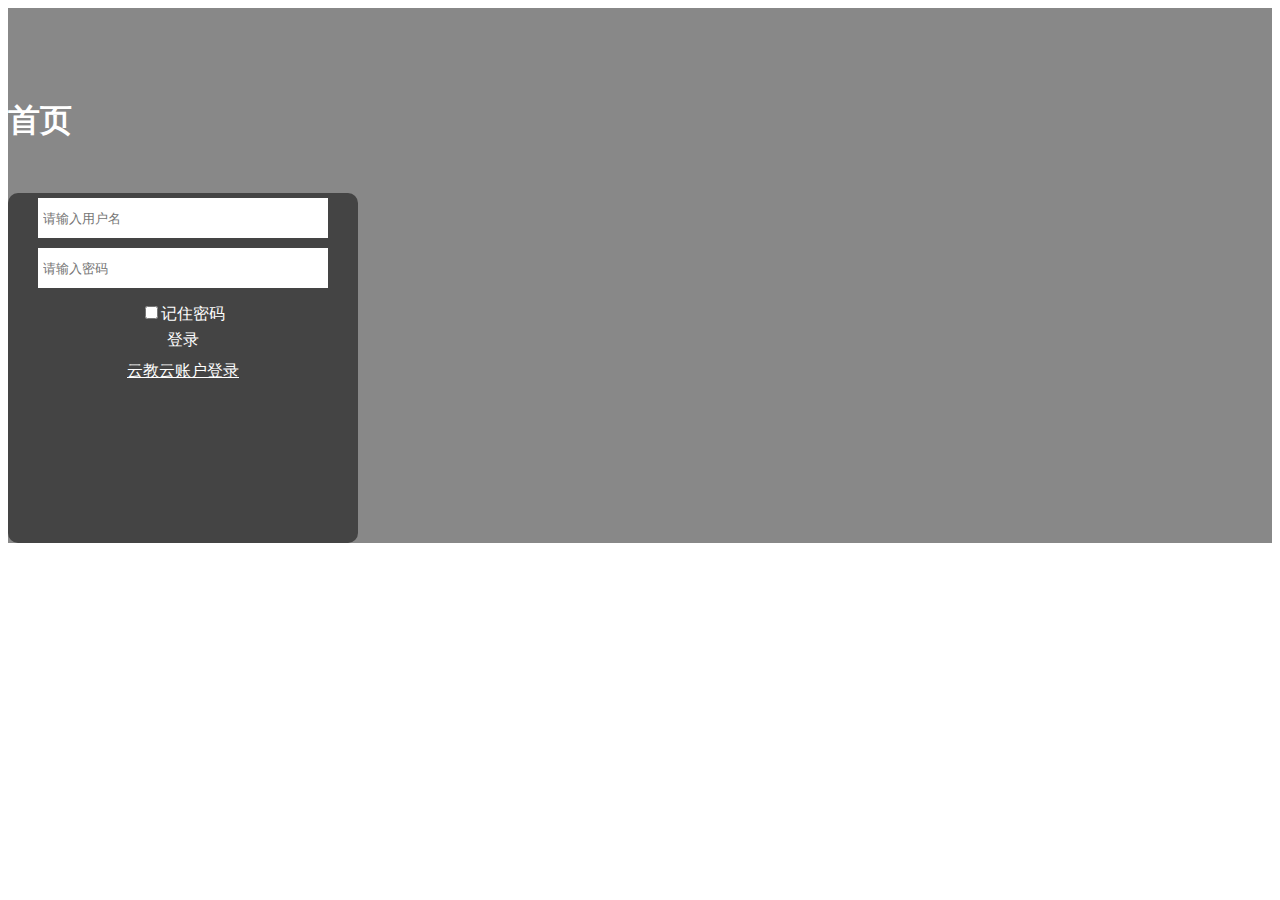
<file: api/src/main/resources/templates/login.html>
<!DOCTYPE html>
<html lang="zh_CN" xmlns:th="http://www.thymeleaf.org"
      xmlns:shiro="http://www.pollix.at/thymeleaf/shiro">
<head>
    <title>登录</title>
    <div th:replace="header :: html" ></div>
    <style>
        .main{width:100%;padding:0;margin:0;background: #888}
        .info{color:#fff;padding-top:70px;}
        #loginbox {overflow: hidden !important;z-index: 100; width:350px;height:350px;
            text-align: center; margin-top:50px; margin-bottom:50px;
            border-radius:10px;
            background-color: rgba(0, 0, 0, 0.5);
        }
        #loginbox form{ width:100%;   position:relative; top:0; left:0; }
        #loginbox form#loginform { z-index: 200; display:block;}
        #loginbox .main_input_box { margin:0 auto; text-align:center;display:flex;}
        #loginbox .main_input_box input{flex:1; height:40px; border:none;line-height:38px;padding:0 5px;color:#666;}
        #loginbox .controls{ padding:0 30px;}
        #loginbox .control-group{ padding:5px 0; margin-bottom:0px;}
        #loginbox .controls a{color:#fff;}
        #loginbox .form-actions { padding: 0 30px;margin-top:10px;}
        #loginbox .form-actions .yan{height:25px;display:flex;}
        #loginbox .form-actions .yan img{height:100%;}
        #loginbox .form-actions .yan input{width:50px;height:100%;border:none;font-size:12px;margin:0;padding:0 5px;color:#666;}
        #loginbox .login{width:100%;margin-top:10px;}
        #loginbox .normal_text{ padding:15px 10px; text-align:center; font-size:14px; line-height:20px;  color:#fff;}

    </style>

</head>
<body>
    <div th:replace="navbar :: html" ></div>
    <div class="main">
        <div class="container">
            <div class="info pull-left">
                <h1>首页</h1>
            </div>
            <div id="loginbox" class="loginbox pull-right">
                <form action="" method="post" name="loginForm"
                      id="loginForm">
                    <div class="control-group">
                        <div class="controls">
                            <div class="main_input_box">
                                <input type="text" name="username" id="username" value="" placeholder="请输入用户名" />
                            </div>
                        </div>
                    </div>
                    <div class="control-group">
                        <div class="controls">
                            <div class="main_input_box">
                                <input type="password" name="password" id="password" placeholder="请输入密码" value="" />
                            </div>
                        </div>
                    </div>
                    <div class="form-actions">
                        <div class="pull-right">
                            <input name="form-field-checkbox" id="saveid" type="checkbox" onclick="savePaw();"/><font color="white">记住密码</font>
                        </div>
                    </div>

                    <div class="control-group">
                        <div class="controls">
                            <a onclick="severCheck();"	class="btn btn-info btn-lg login" id="to-recover">登录</a>
                        </div>
                    </div><!---->
                    <div class="control-group">
                        <div class="controls">
                            <a href="toYjyOAuth"	class="regist pull-right">云教云账户登录</a>
                        </div>

                    </div>
                </form>
            </div><!-- end loginbox -->
        </div>
    </div>

    <div th:replace="footer :: html" ></div>
    <script th:inline="javascript">
        //服务器校验
        function severCheck(){
            if(check()){
                var username = $("#username").val();
                var password = $("#password").val();
                $.ajax({
                    type: "POST",
                    url: 'login',
                    data: {
                        username:username,
                        password:password,
                        tm:new Date().getTime()
                    },
                    dataType:'json',
                    cache: false,
                    success: function(data){
                        if(0 == data.code){
                            window.location.href="index.html";
                        }else {
                            $("#username").tips({
                                side : 1,
                                msg : data.msg,
                                bg : '#FF5080',
                                time : 15
                            });
                            $("#username").focus();
                        }
                    }
                });
            }
        }


        //客户端校验
        function check() {

            if ($("#username").val() == "") {

                $("#username").tips({
                    side : 2,
                    msg : '用户名不得为空',
                    bg : '#AE81FF',
                    time : 3
                });

                $("#username").focus();
                return false;
            } else {
                $("#username").val(jQuery.trim($('#username').val()));
            }

            if ($("#password").val() == "") {

                $("#password").tips({
                    side : 2,
                    msg : '密码不得为空',
                    bg : '#AE81FF',
                    time : 3
                });

                $("#password").focus();
                return false;
            }
            return true;
        }
    </script>
</body>
</html>
</file>
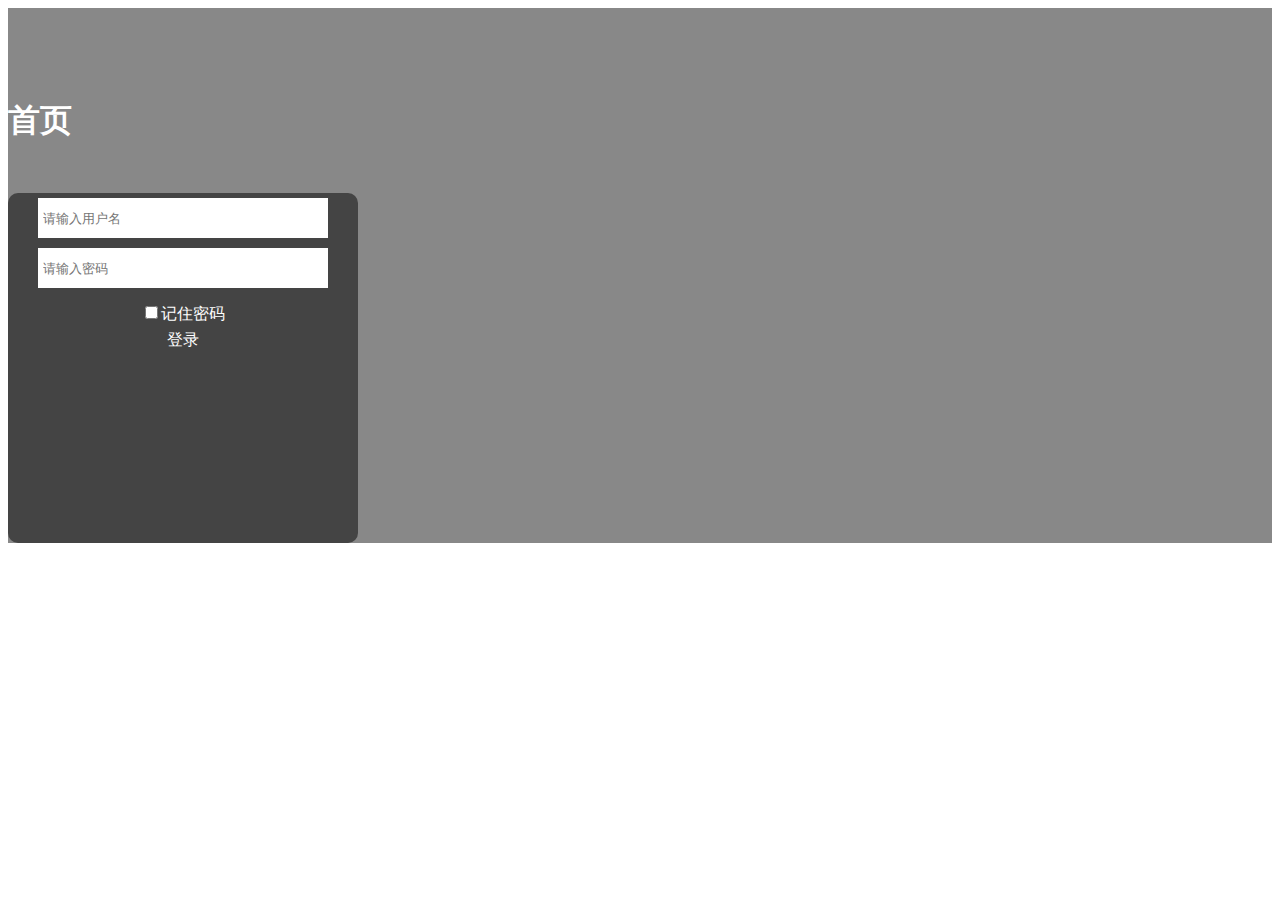
<file: web/src/main/resources/templates/login.html>
<!DOCTYPE html>
<html lang="zh_CN" xmlns:th="http://www.thymeleaf.org"
      xmlns:shiro="http://www.pollix.at/thymeleaf/shiro">
<head>
    <title>登录</title>
    <div th:replace="header :: html" ></div>
    <style>
        .main{width:100%;padding:0;margin:0;background: #888}
        .info{color:#fff;padding-top:70px;}
        #loginbox {overflow: hidden !important;z-index: 100; width:350px;height:350px;
            text-align: center; margin-top:50px; margin-bottom:50px;
            border-radius:10px;
            background-color: rgba(0, 0, 0, 0.5);
        }
        #loginbox form{ width:100%;   position:relative; top:0; left:0; }
        #loginbox form#loginform { z-index: 200; display:block;}
        #loginbox .main_input_box { margin:0 auto; text-align:center;display:flex;}
        #loginbox .main_input_box input{flex:1; height:40px; border:none;line-height:38px;padding:0 5px;color:#666;}
        #loginbox .controls{ padding:0 30px;}
        #loginbox .control-group{ padding:5px 0; margin-bottom:0px;}
        #loginbox .controls a{color:#fff;}
        #loginbox .form-actions { padding: 0 30px;margin-top:10px;}
        #loginbox .form-actions .yan{height:25px;display:flex;}
        #loginbox .form-actions .yan img{height:100%;}
        #loginbox .form-actions .yan input{width:50px;height:100%;border:none;font-size:12px;margin:0;padding:0 5px;color:#666;}
        #loginbox .login{width:100%;margin-top:10px;}
        #loginbox .normal_text{ padding:15px 10px; text-align:center; font-size:14px; line-height:20px;  color:#fff;}

    </style>

</head>
<body>
    <div th:replace="navbar :: html" ></div>
    <div class="main">
        <div class="container">
            <div class="info pull-left">
                <h1>首页</h1>
            </div>
            <div id="loginbox" class="loginbox pull-right">
                <form action="" method="post" name="loginForm"
                      id="loginForm">
                    <div class="control-group">
                        <div class="controls">
                            <div class="main_input_box">
                                <input type="text" name="username" id="username" value="" placeholder="请输入用户名" />
                            </div>
                        </div>
                    </div>
                    <div class="control-group">
                        <div class="controls">
                            <div class="main_input_box">
                                <input type="password" name="password" id="password" placeholder="请输入密码" value="" />
                            </div>
                        </div>
                    </div>
                    <div class="form-actions">
                        <div class="pull-right">
                            <input name="form-field-checkbox" id="saveid" type="checkbox" onclick="savePaw();"/><font color="white">记住密码</font>
                        </div>
                    </div>

                    <div class="control-group">
                        <div class="controls">
                            <a onclick="severCheck();"	class="btn btn-info btn-lg login" id="to-recover">登录</a>
                        </div>
                    </div><!---->

                </form>
            </div><!-- end loginbox -->
        </div>
    </div>

    <div th:replace="footer :: html" ></div>
    <script th:inline="javascript">
        //服务器校验
        function severCheck(){
            if(check()){
                var username = $("#username").val();
                var password = $("#password").val();
                $.ajax({
                    type: "POST",
                    url: 'login',
                    data: {
                        username:username,
                        password:password
                    },
                    dataType:'json',
                    cache: false,
                    success: function(data){
                        if(0 == data.code){
                            window.location.href="index.html";
                        }else {
                            $("#username").tips({
                                side : 1,
                                msg : data.msg,
                                bg : '#FF5080',
                                time : 15
                            });
                            $("#username").focus();
                        }
                    }
                });
            }
        }


        //客户端校验
        function check() {

            if ($("#username").val() == "") {

                $("#username").tips({
                    side : 2,
                    msg : '用户名不得为空',
                    bg : '#AE81FF',
                    time : 3
                });

                $("#username").focus();
                return false;
            } else {
                $("#username").val(jQuery.trim($('#username').val()));
            }

            if ($("#password").val() == "") {

                $("#password").tips({
                    side : 2,
                    msg : '密码不得为空',
                    bg : '#AE81FF',
                    time : 3
                });

                $("#password").focus();
                return false;
            }
            return true;
        }
    </script>
</body>
</html>
</file>
